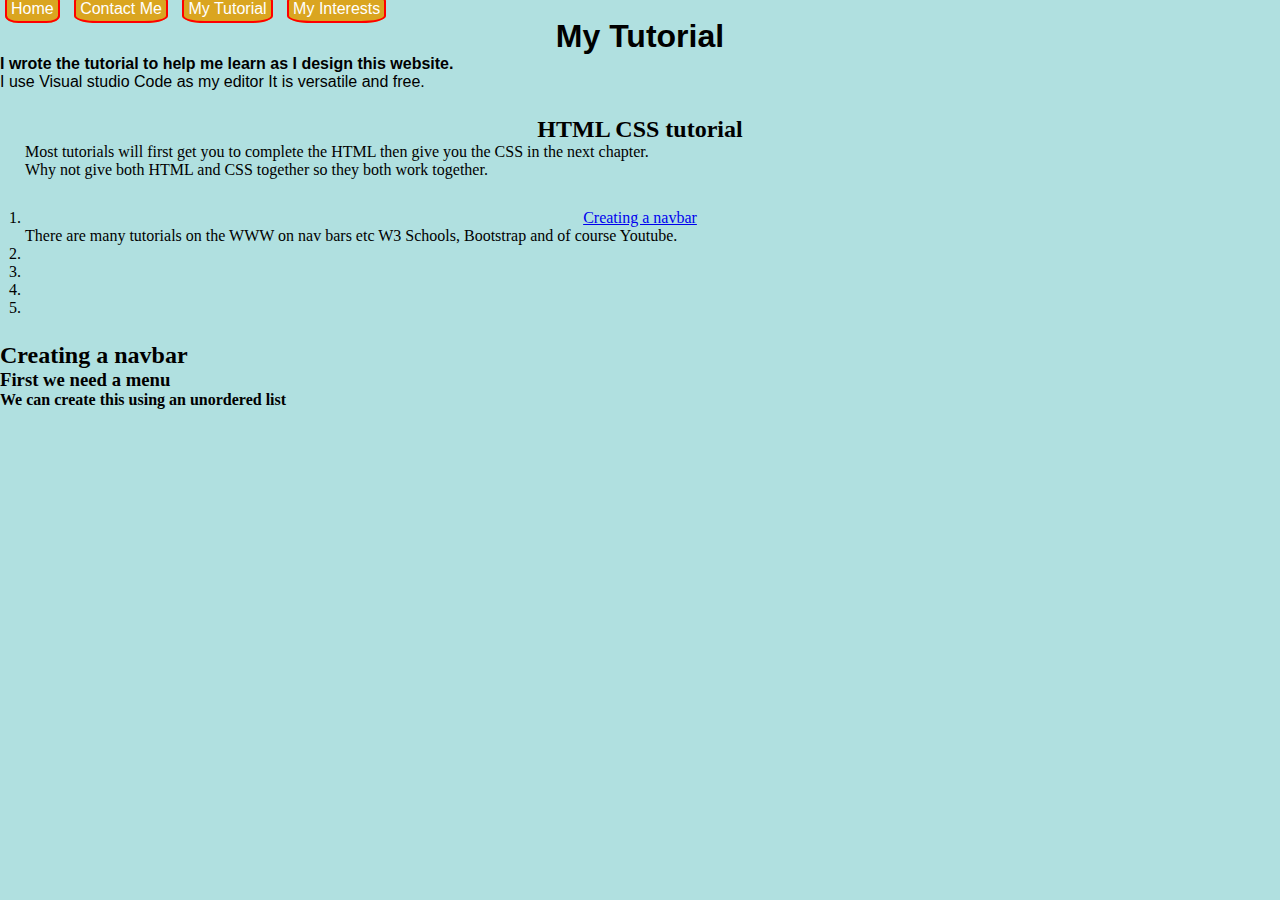
<file: tutorial.html>
<!DOCTYPE html>
<html lang="en">

<head>
    <meta charset="UTF-8">
    <meta http-equiv="X-UA-Compatible" content="IE=edge">
    <meta name="viewport" content="width=device-width, initial-scale=1.0">
    <title>My Tutorial</title>
    <link rel="stylesheet" href="css/style.css">
</head>

<body>
    <header class="site-header">
        <nav>
            <ul>
                <li class="item"><a href="index.html">Home</a></li>
                <li class="item">
                    <a href="contact.html">Contact Me</a>
                </li>
                <li class="item">
                    <a href="tutorial.html">My Tutorial</a>
                </li>
                <li class="item">
                    <a href="interests.html">My Interests</a>
                </li>
            </ul>
        </nav>
        <h1>My Tutorial</h1>
        <div class="intro">
            <h4>I wrote the tutorial to help me learn as I design this website.</h4>
            <p>I use Visual studio Code as my editor It is versatile and free.</p>
        </div>
    </header>

    <div class="tut">
        <h2 class="subheading">HTML CSS tutorial</h2>
        <p class="script">Most tutorials will first get you to complete the HTML then give you the CSS in the next chapter.<br>Why not give both HTML and CSS together so they both work together.</p>
    </div>
    <ol class="tutList">
        <li><a href="#navbar">Creating a navbar</a></li>
        <p>There are many tutorials on the WWW on nav bars etc W3 Schools, Bootstrap and of course Youtube.</p>
        <li>
            <a href=""></a>
        </li>
        <li>
            <a href=""></a>
        </li>
        <li>
            <a href=""></a>
        </li>
        <li>
            <a href=""></a>
        </li>
    </ol>

    <div class="tutorial">
        <h2 id="navbar">Creating a navbar</h2>
        <h3>First we need a menu</h3>
        <h4>We can create this using an unordered list</h4>

</body>

</html>
</file>
<file: css/style.css>
* {
    background-color: #b0e0e0;
    padding: 0;
    margin: 0;
}

.site-header {
    font-family: Arial, Helvetica, sans-serif;
}

.item {
    padding-top: 3px;
    text-align: center;
    list-style-type: none;
    flex-wrap: left;
    display: inline;
}

.item a {
    border: 2px solid red;
    border-radius: 25%;
    text-decoration: none;
    color: #fff;
    background-color: goldenrod;
    padding: 4px;
    margin: 5px;
    transition: width 2s;
}

.item a:hover {
    background-color: #6f9c07;
    color: #a5a493;
    width: 300px;
}

h1 {
    text-align: center;
}

.tut,
.tutList {
    margin: 20px;
    padding: 5px;
}

ol li {
    text-align: center;
    font-size: 16px;
}

.tut h2 {
    text-align: center;
}
</file>
